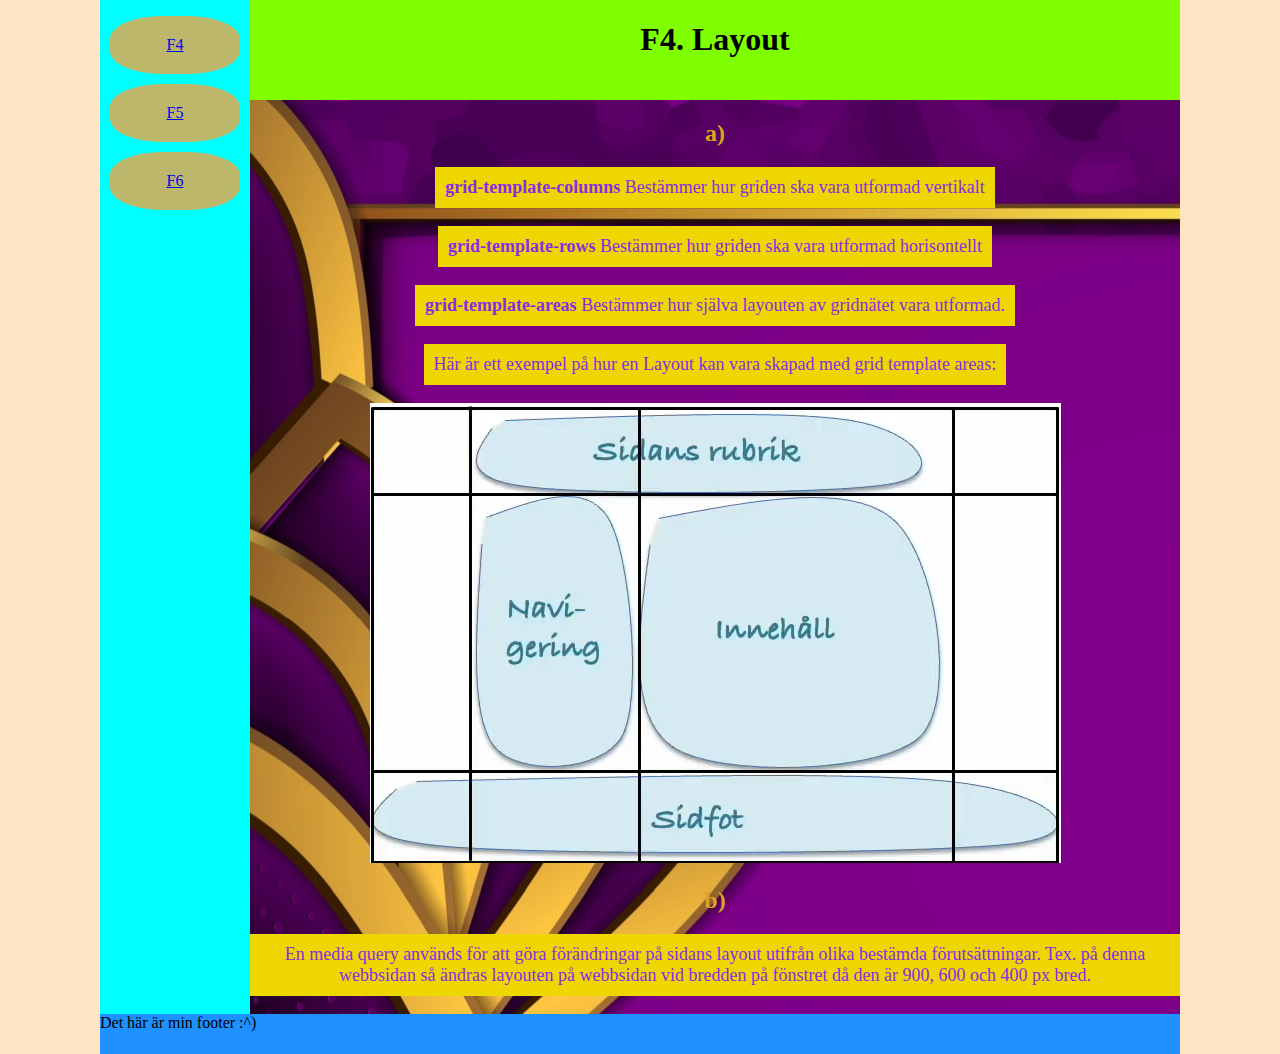
<file: index.html>
<!DOCTYPE html>
<html lang="en">

<head>
    <meta charset="UTF-8">
    <meta http-equiv="X-UA-Compatible" content="IE=edge">
    <meta name="viewport" content="width=device-width, initial-scale=1.0">
    <title>Noah Svensson U2 WT1</title>
    <link rel="stylesheet" href="/style.css">
</head>

<body id="sida1">
    <nav id="globnav">
        <label for="menucheckbox" id="navmeny"><img src="img/hamburger.png" alt="navmeny"></label>
        <input type="checkbox" id="menucheckbox">
        <ul>
            <li><a href=index.html>F4</a></li>
            <li><a href=sida2.html>F5</a></li>
            <li><a href=sida3.html>F6</a></li>
        </ul>
    </nav>
    <Header>
        <h1 class="titlar">F4. Layout</h1>
    </Header>
    <div class="main">
        <h2 class="undertitlar">a)</h2>
        <p><strong>grid-template-columns </strong> Bestämmer hur griden ska vara utformad vertikalt</p>
        <p><strong>grid-template-rows</strong> Bestämmer hur griden ska vara utformad horisontellt</p>
        <p><strong>grid-template-areas </strong>Bestämmer hur själva layouten av gridnätet vara utformad.</p>
        <p>Här är ett exempel på hur en Layout kan vara skapad med grid template areas:</p>
        <img src="img/gridlayout.png" alt="Exempel av gridlayout">
        <h2 class="undertitlar">b)</h2>
        <p>En media query används för att göra förändringar på sidans layout utifrån olika bestämda förutsättningar. Tex. på denna webbsidan så ändras layouten på webbsidan vid bredden på fönstret då den är 900, 600 och 400 px bred. </p>
    </div>
    <footer>
        Det här är min footer :^)
    </footer>
</body>

</html>
</file>
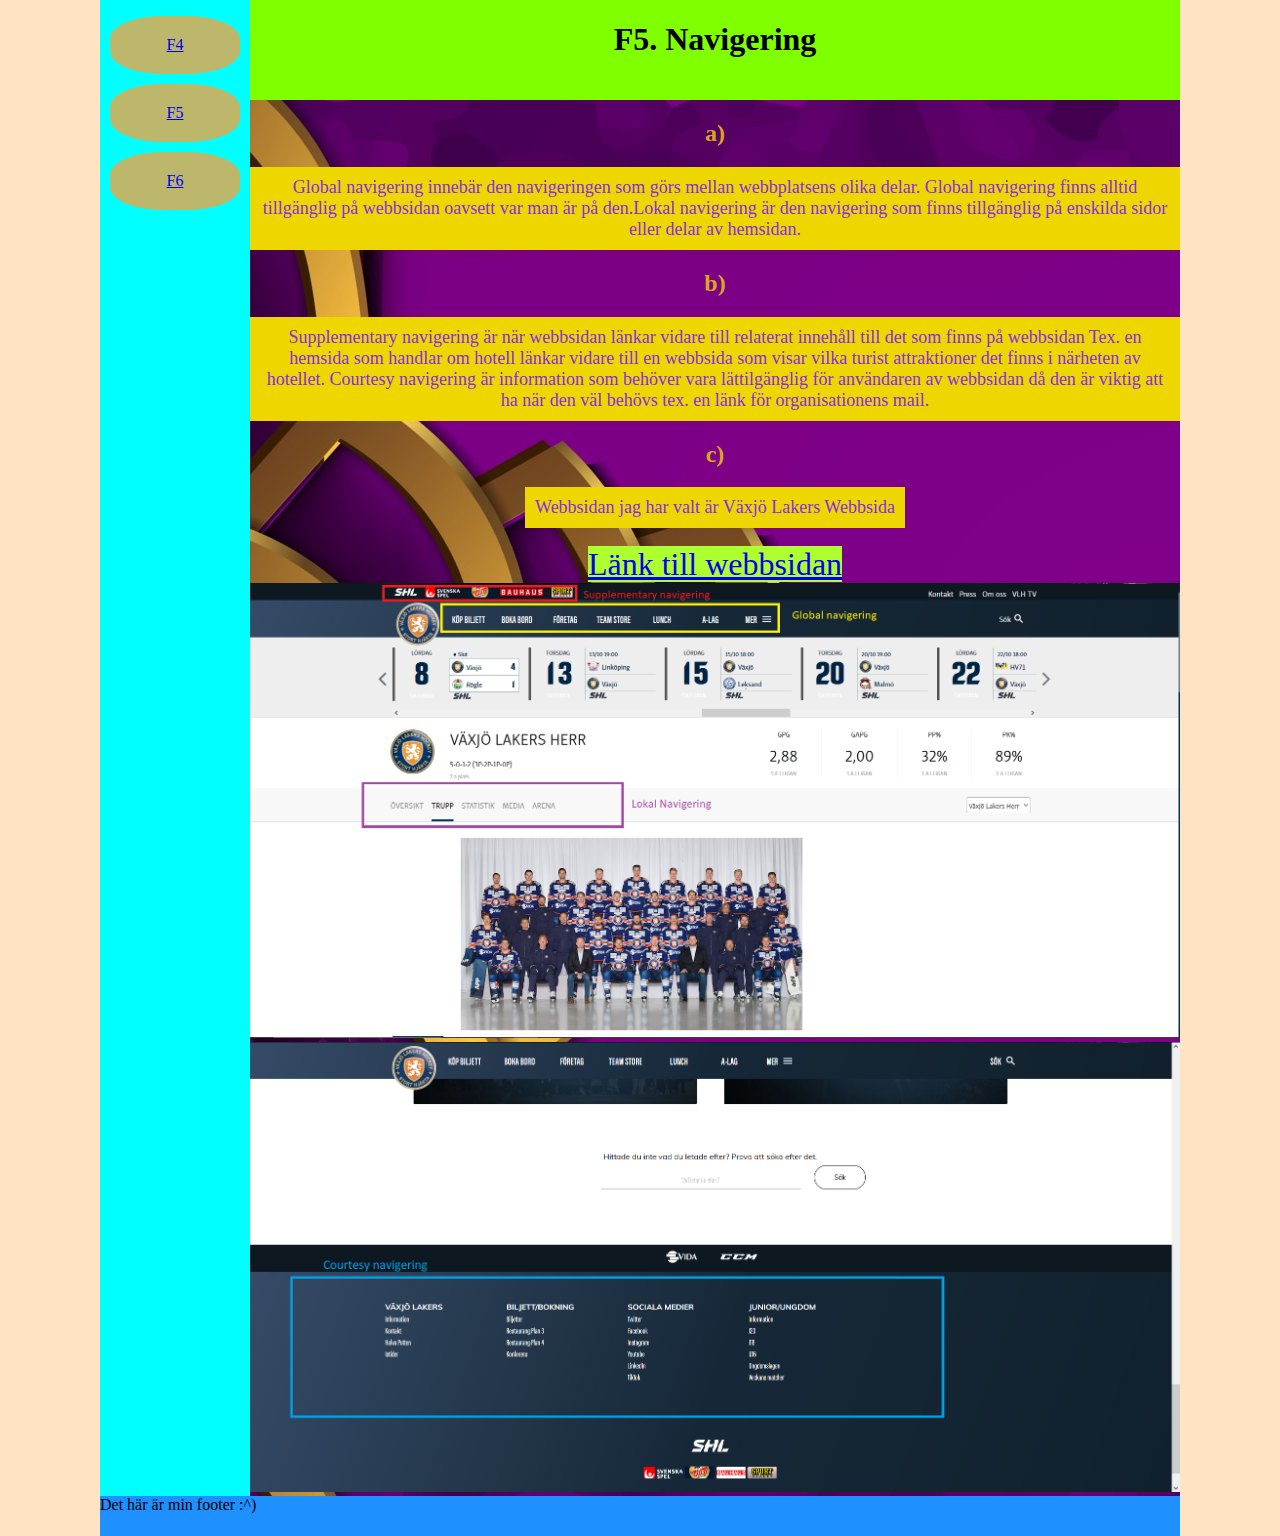
<file: sida2.html>
<!DOCTYPE html>
<html lang="en">

<head>
    <meta charset="UTF-8">
    <meta http-equiv="X-UA-Compatible" content="IE=edge">
    <meta name="viewport" content="width=device-width, initial-scale=1.0">
    <title>U2 Sida2</title>
    <link rel="stylesheet" href="/style.css">
</head>

<body id="sida2">
    <nav id="globnav">
        <label for="menucheckbox" id="navmeny"><img src="img/hamburger.png" alt="navmeny"></label>
        <input type="checkbox" id="menucheckbox">
        <ul>
            <li><a href=index.html>F4</a></li>
            <li><a href=sida2.html>F5</a></li>
            <li><a href=sida3.html>F6</a></li>
        </ul>
    </nav>
    <Header>
        <h1 class="titlar">F5. Navigering</h1>
    </Header>
    <div class="main">
        <h2 class="undertitlar">a)</h2>
        <p>Global navigering innebär den navigeringen som görs mellan webbplatsens olika delar. Global navigering finns alltid tillgänglig på webbsidan oavsett var man är på den.Lokal navigering är den navigering som finns tillgänglig på enskilda sidor eller delar av hemsidan.</p>
        <h2 class="undertitlar">b)</h2>
        <p>Supplementary navigering är när webbsidan länkar vidare till relaterat innehåll till det som finns på webbsidan Tex. en hemsida som handlar om hotell länkar vidare till en webbsida som visar vilka turist attraktioner det finns i närheten av hotellet.
            Courtesy navigering är information som behöver vara lättilgänglig för användaren av webbsidan då den är viktig att ha när den väl behövs tex. en länk för organisationens mail.
        <h2 class="undertitlar">c)</h2>
        <p>Webbsidan jag har valt är Växjö Lakers Webbsida</p>
        <a href="https://www.vaxjolakers.se/p/" id="link">Länk till webbsidan</a>
        <img src="img/lakers1.png" alt="Navigeringsexempel Supplementary, Global, Lokal">
        <img src="/img/lakers2.png" alt="Navigeringsexempel Courtesy">

    </div>
    <footer>
        Det här är min footer :^)
    </footer>
</body>

</html>
</file>
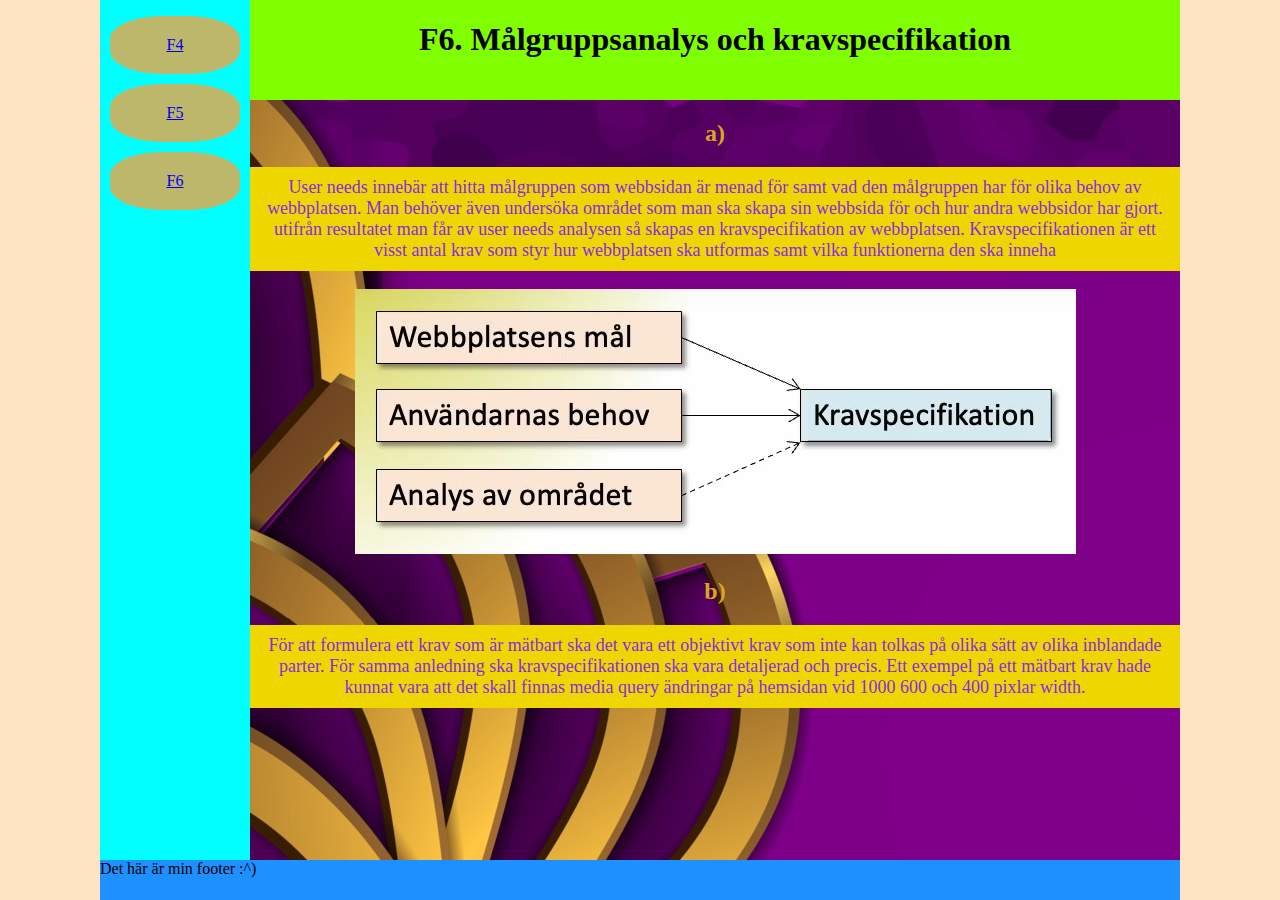
<file: sida3.html>
<!DOCTYPE html>
<html lang="en">

<head>
    <meta charset="UTF-8">
    <meta http-equiv="X-UA-Compatible" content="IE=edge">
    <meta name="viewport" content="width=device-width, initial-scale=1.0">
    <title>U2 Sida3</title>
    <link rel="stylesheet" href="/style.css">
</head>

<body id="sida3">
    <nav id="globnav">
        <label for="menucheckbox" id="navmeny"><img src="img/hamburger.png" alt="navmeny"></label>
        <input type="checkbox" id="menucheckbox">
        <ul>
            <li><a href=index.html>F4</a></li>
            <li><a href=sida2.html>F5</a></li>
            <li><a href=sida3.html>F6</a></li>
        </ul>
    </nav>
    <Header>
        <h1 class="titlar">F6. Målgruppsanalys och kravspecifikation</h1>
    </Header>
    <div class="main">
        <h2 class="undertitlar">a)</h2>
        <p>User needs innebär att hitta målgruppen som webbsidan är menad för samt vad den målgruppen har för olika behov av webbplatsen. Man behöver även undersöka området som man ska skapa sin webbsida för och hur andra webbsidor har gjort. utifrån resultatet man får av user needs analysen så skapas en kravspecifikation av webbplatsen. Kravspecifikationen är ett visst antal krav som styr hur webbplatsen ska utformas samt vilka funktionerna den ska inneha</p>
        <img src="img/Kravspecifikation.PNG" alt="Kravspecifikation modell">
        <h2 class="undertitlar">b)</h2>
        <p>För att formulera ett krav som är mätbart ska det vara ett objektivt krav som inte kan tolkas på olika sätt av olika inblandade parter. För samma anledning ska kravspecifikationen ska vara detaljerad och precis. Ett exempel på ett mätbart krav hade kunnat vara att det skall finnas media query ändringar på hemsidan vid 1000 600 och 400 pixlar width.</p>
    </div>

    <footer>
        Det här är min footer :^)
    </footer>
</body>

</html>
</file>
<file: style.css>
@charset "UTF-8";



html,
body,
nav,
header,
main,
aside,
footer,
article,
section,
div {
    margin: 0;
    padding: 0;
}



html,
body {
    height: 100vh;
}

body {
    background-color: bisque;
    display: grid;
    grid-template-columns: 100px 150px 1fr 1fr 100px;
    grid-template-rows: 100px auto 40px;
    grid-template-areas:
        ". nav header header ."
        ". nav main main ."
        ". footer footer footer .";
}

p {
    font-size: 18px;
}

img {
    max-width: 100%;
}

div p {
    color: blueviolet;
    padding: 10px;
    background-color: rgb(238, 214, 0);
    width: fit-content;
    margin-left: auto;
    margin-right: auto;
}


.titlar {
    width: fit-content;
    margin-left: auto;
    margin-right: auto;
}

.titlar:hover {
    transform: skew(20deg);
    transition: all 1s;
}

h2 {
    color: goldenrod
}

nav {
    grid-area: nav;
    background-color: aqua;

}

nav ul {
    margin-left: auto;
    margin-right: auto;
    padding: 0px;
    text-align: center;
}

nav li {
    list-style: none;
    display: block;
    padding: 20px;
    border-radius: 40%;
    background-color: darkkhaki;
    margin: 10px;
}

header {
    grid-area: header;
    background-color: chartreuse;
    text-align: center;
}

footer {
    grid-area: footer;
    background-color: dodgerblue
}

.main {
    grid-area: main;
    background: url(img/bakgrund.jpg);
    text-align: center;

}
#menucheckbox,
#menuburger {
    display: none;
}

#navmeny{
    display: none;
}

/*---------Media Queries*/
@media screen and (max-width:1200px) {
    body {
        grid-template-columns: auto;
        grid-template-rows: min-content min-content auto 80px;
        grid-template-areas:
            "nav"
            "header"
            "main"
            "footer"
        ;
    }

    nav li {
        width: 20px;
        margin-left: auto;
        margin-right: auto;
    }
}

@media screen and (max-width:800px) {
    nav li {
        display: inline;
    }

    header {
        font-size: 12px;
    }
}



@media screen and (max-width:400px) {
    body {
        grid-template-columns: auto;
        grid-template-rows: min-content min-content auto 40px;
        grid-template-areas:
            "nav"
            "header"
            "main"
            "footer"
        ;
    }

    #navmeny {
        background-image: url(img/hamburger.png);
        display: inline-block;
        width: 20px;
        height: 20px;
        cursor: pointer;
    }

    nav ul {
        flex-direction: column;
        gap: 0;
        
    }

    #menucheckbox~ul {
        display: none;
    }

    #menucheckbox:checked~ul {
        display: flex;
    }
}

#link{
    background-color: greenyellow;
    font-size: 2rem;
}
</file>
